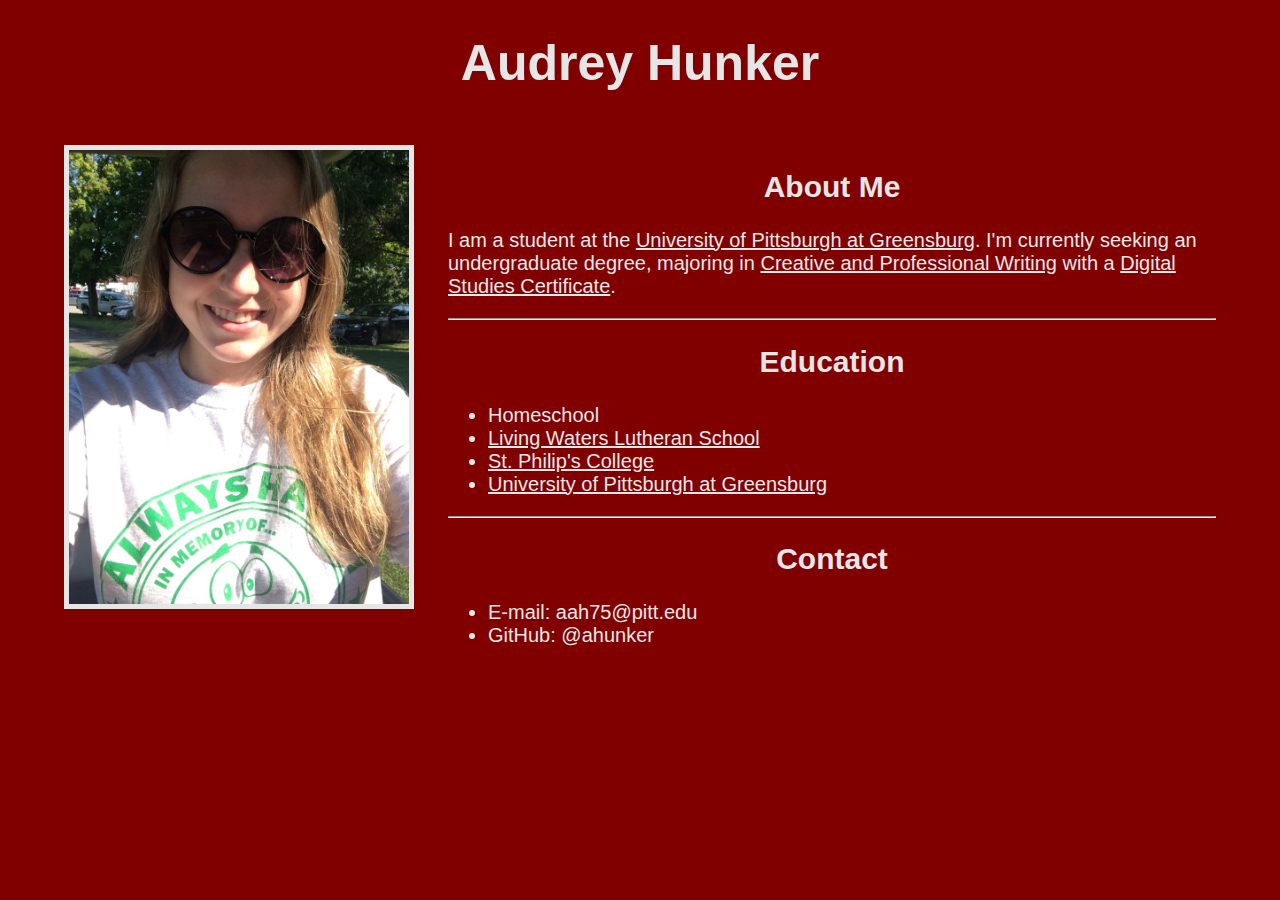
<file: Personal_Webpage/index.html>
<!DOCTYPE html
  SYSTEM "about:legacy-compat">
<html xmlns="http://www.w3.org/1999/xhtml">
    <head>
        <meta http-equiv="Content-Type" content="text/html; charset=utf-8" />
        <link rel="stylesheet" type="text/css" href="style.css" />
        <title>Audrey Hunker</title>
    </head>
    <body>
        <h1>Audrey Hunker</h1>
        <!--#include virtual="menu.html" -->
        <div class="img">
            <img src="me.jpg" alt="Image of Audrey Hunker" class="me" />
        </div>
        <div class="text">
            <div class="bio">
                <h2>About Me</h2>
                <p class="bio">I am a student at the <a href="http://www.upg.pitt.edu/"
                        >University of Pittsburgh at Greensburg</a>. I'm currently seeking an
                    undergraduate degree, majoring in <a
                        href="http://www.greensburg.pitt.edu/academics/creative-and-professional-writing"
                        >Creative and Professional Writing</a> with a <a
                        href="http://greensburg.pitt.edu/academics/info/digital-studies">Digital
                        Studies Certificate</a>. </p>
            </div>
            <div class="education">
                <hr/>
                <h2>Education</h2>
                <ul>
                    <li>Homeschool</li>
                    <li>
                        <a href="http://livingwaterslutheranschool.nt.edu.au/">Living Waters
                            Lutheran School</a></li>
                    <li><a href="http://www.stphilips.nt.edu.au/">St. Philip's College</a></li>
                    <li><a href="http://www.upg.pitt.edu/">University of Pittsburgh at
                            Greensburg</a></li>
                </ul>
            </div>
            <div class="contact">
                <hr/>
                <h2>Contact</h2>
                <ul>
                    <li>E-mail: aah75@pitt.edu</li>
                    <li>GitHub: @ahunker</li>
                </ul>
            </div>
        </div>
    </body>
</html>
</file>
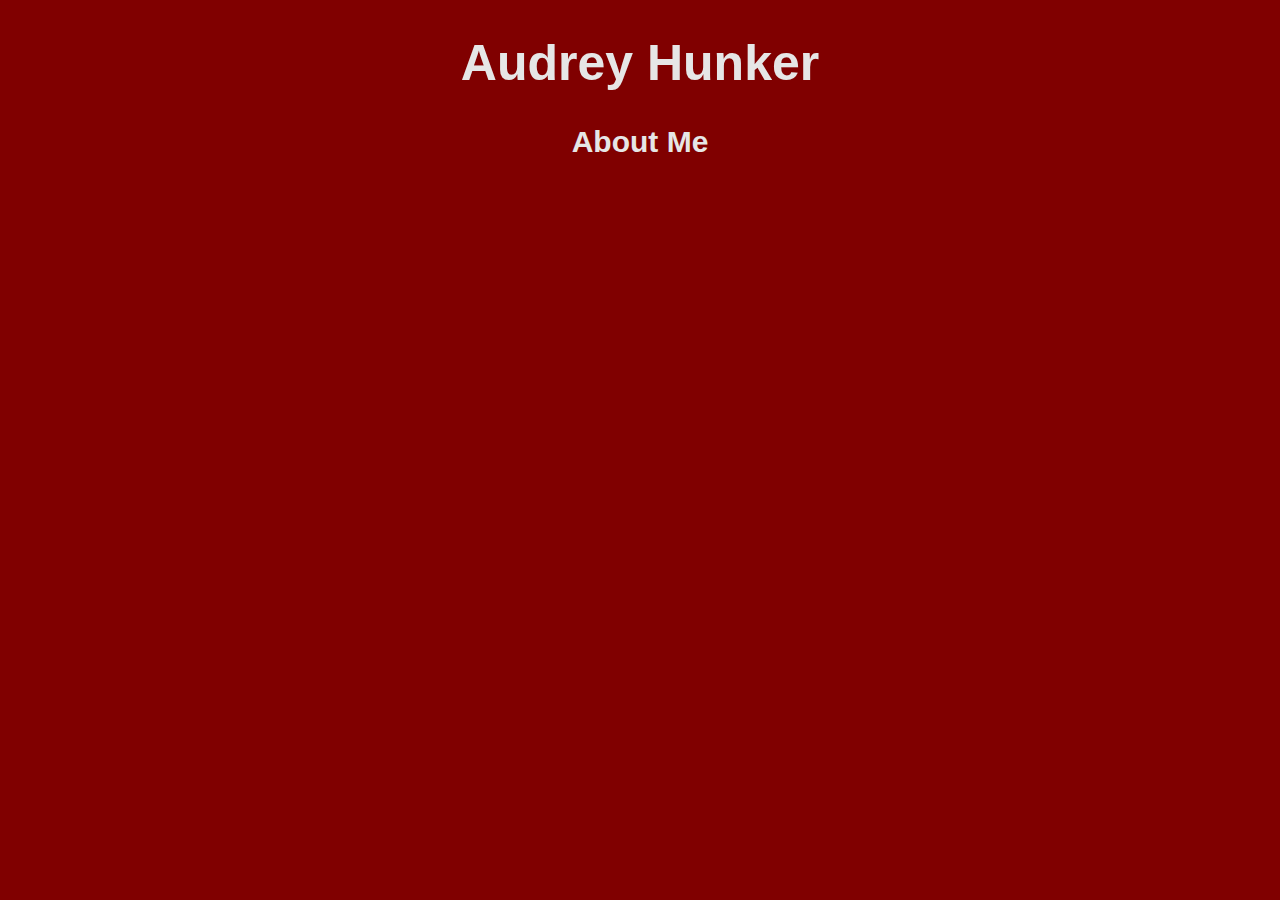
<file: Personal_Webpage/about.html>
<?xml version="1.0" encoding="UTF-8"?>
<!DOCTYPE html>
<html xmlns="http://www.w3.org/1999/xhtml">
    <head>
        <meta http-equiv="Content-Type" content="text/html; charset=utf-8" />
        <link rel="stylesheet" type="text/css" href="style.css" />
        <title>About Audrey Hunker</title>
    </head>
    <body>
        <h1>Audrey Hunker</h1>
        <!--#include virtual="menu.html" -->
        <h2>About Me</h2>
    </body>
</html>
</file>
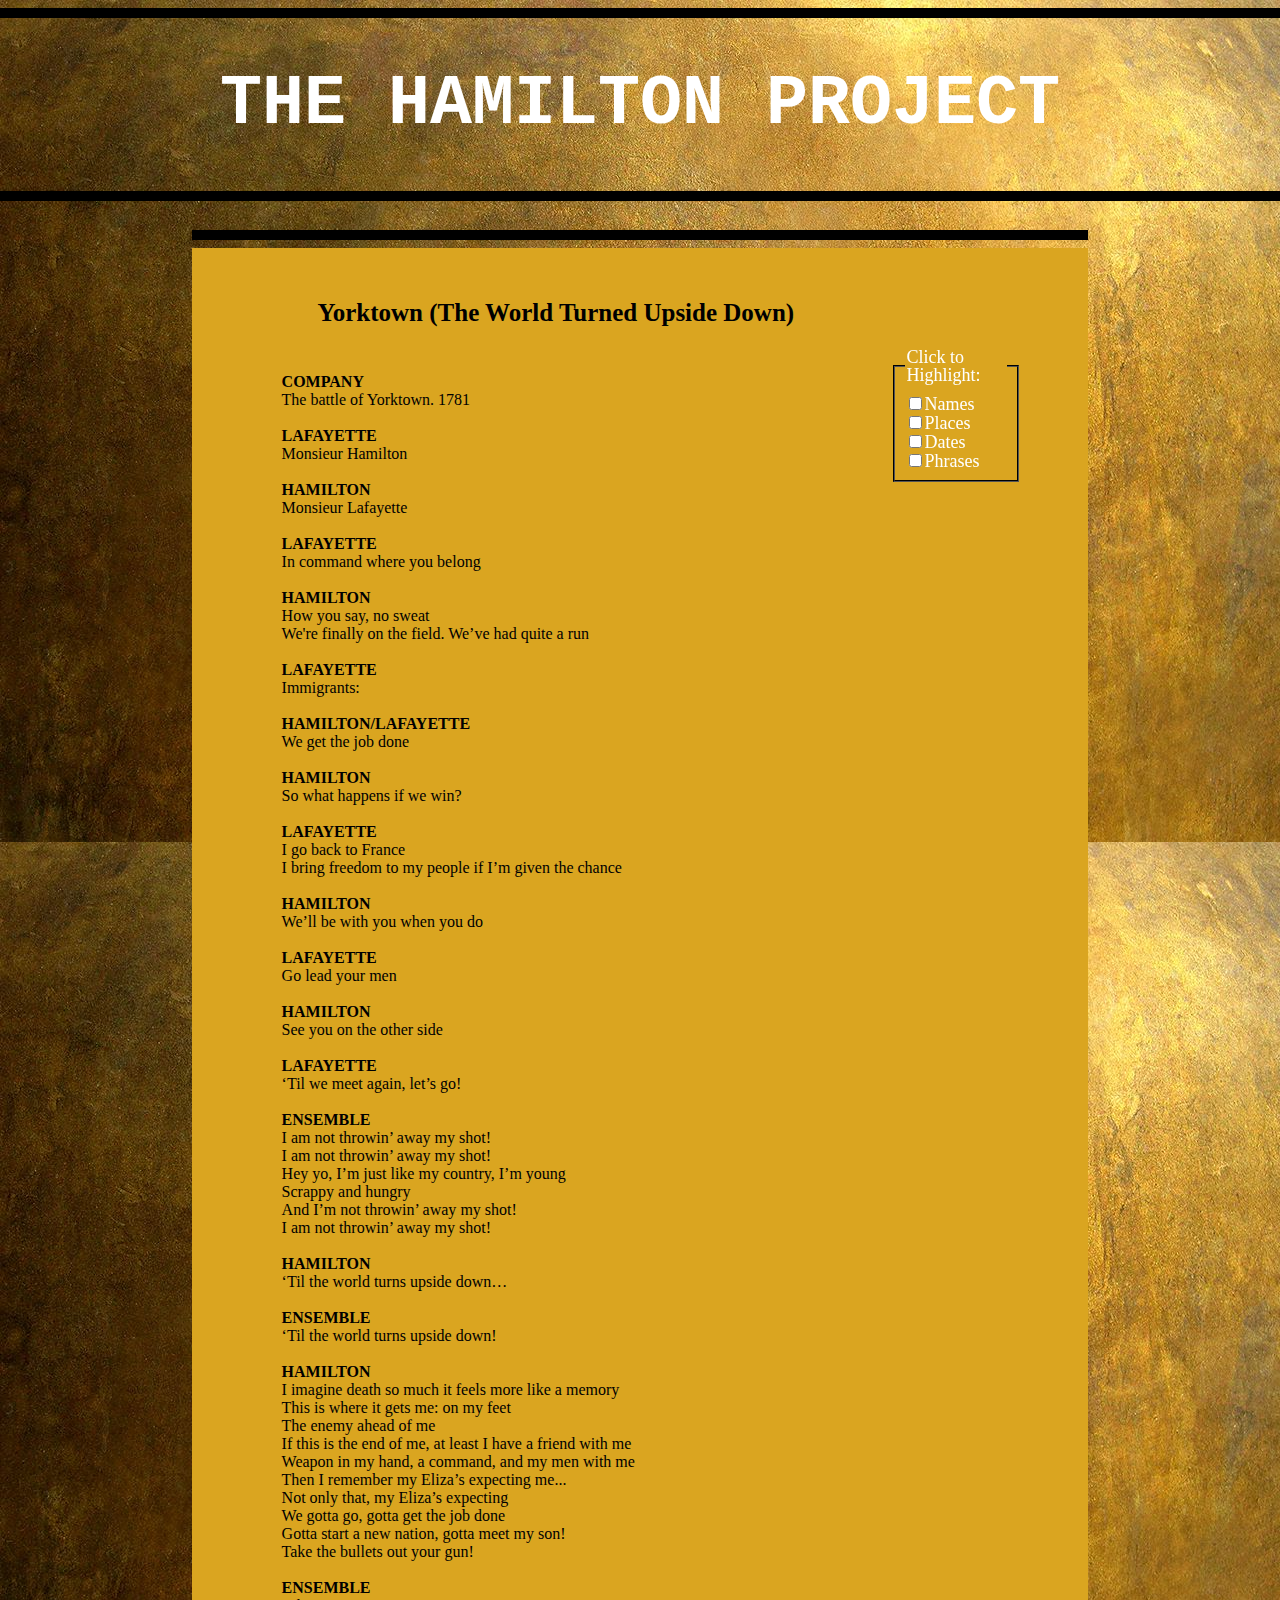
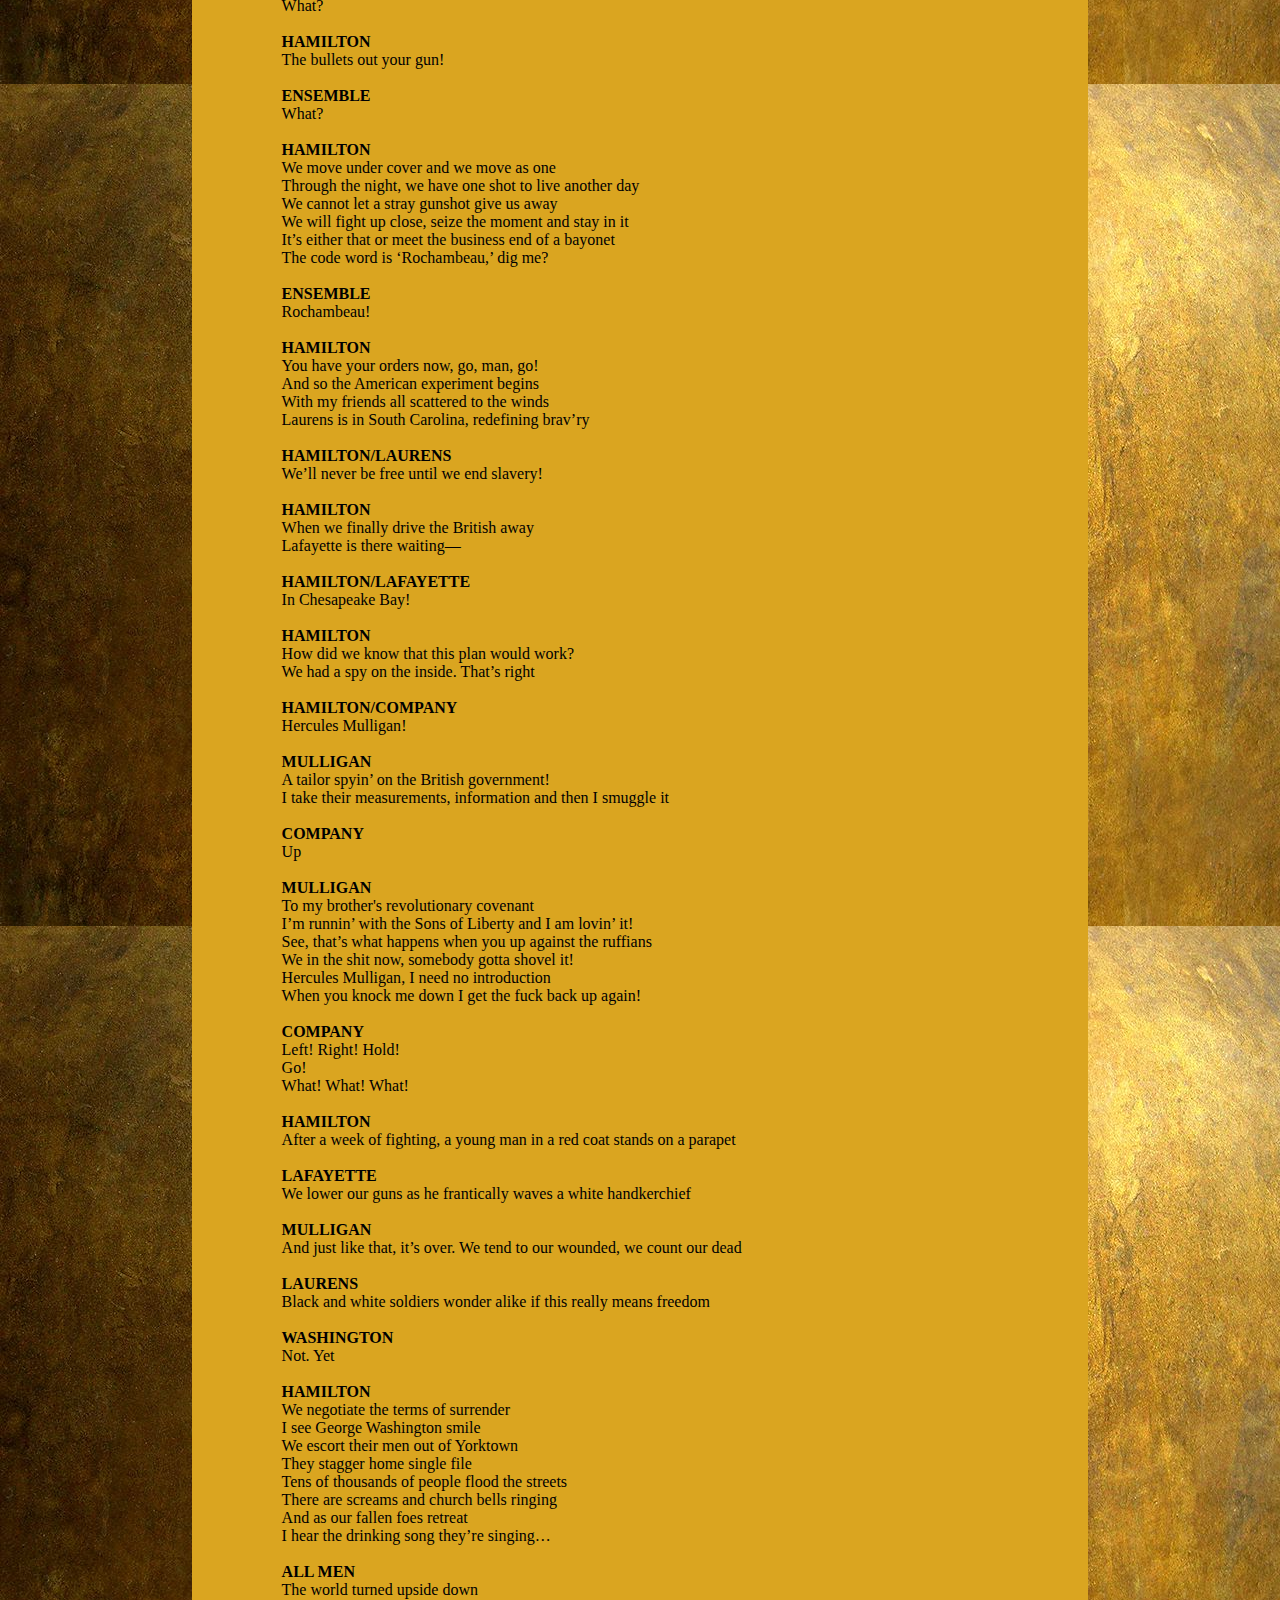
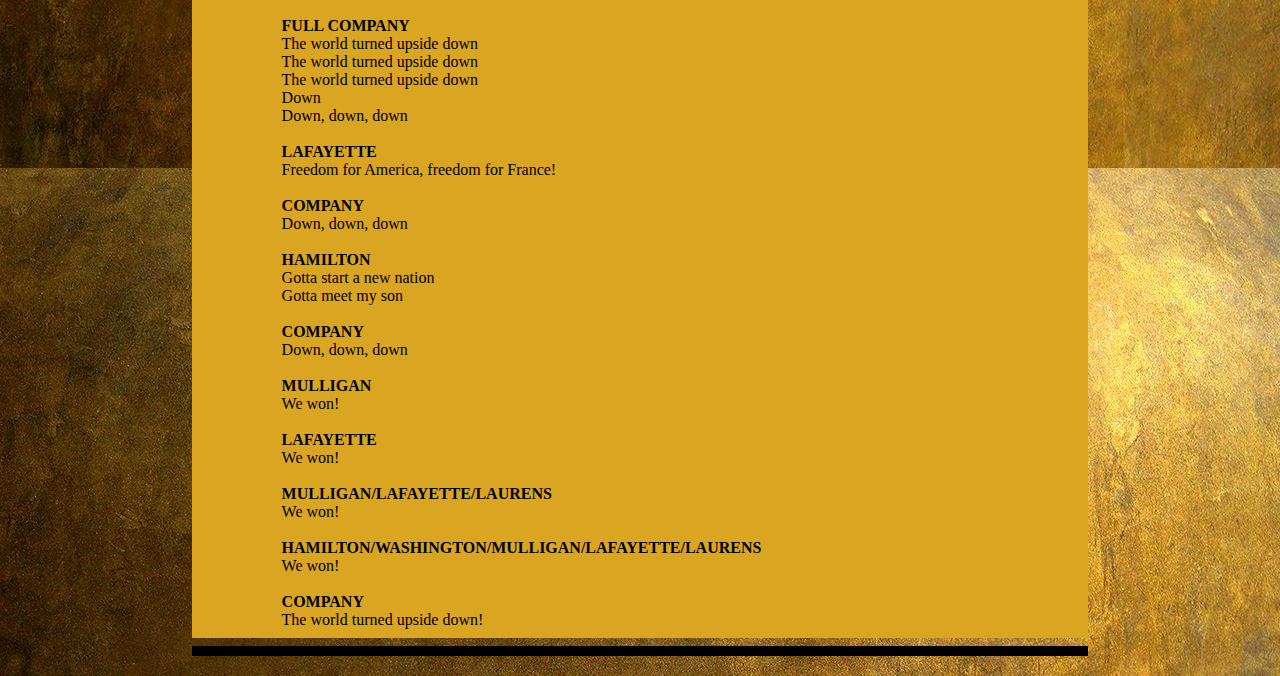
<file: Personal_Webpage/Hunker_April_07_JS_02.html>
<!DOCTYPE html
  SYSTEM "about:legacy-compat">
<html xmlns="http://www.w3.org/1999/xhtml">
   <head>
      <meta http-equiv="Content-Type" content="text/html; charset=utf-8" />
      <title>Hamilton Project: Yorktown (The World Turned Upside Down) </title>
      <link rel="stylesheet" type="text/css" href="Hunker_April_07_JS_02.css" />
      <script type="text/javascript" src="Hunker_April_07_JS_02.js"></script>
   </head>
   <body>
      <hr />
      <h1>THE HAMILTON PROJECT</h1>
      <hr />
      <div class="song">
         <hr />
         <div>
            <fieldset>
               <legend>Click to Highlight:</legend><input type="checkbox" id="persNametoggle"
                   /><span class="persName">Names</span><br /><input type="checkbox"
                  id="placeNametoggle" /><span class="placeName">Places</span><br /><input
                  type="checkbox" id="datetoggle" /><span class="date">Dates</span><br /><input
                  type="checkbox" id="phrtoggle" /><span class="phr">Phrases
               </span></fieldset>
         </div>
         <div class="lyrics">
            <h2>Yorktown (The World Turned Upside Down)</h2>
            <br /><strong>COMPANY</strong><br /> The battle of <span class="placeName"
               >Yorktown</span>. <span class="date">1781</span><br />
            <br /><strong>LAFAYETTE</strong><br />
            <span class="persName">Monsieur Hamilton</span><br />
            <br /><strong>HAMILTON</strong><br />
            <span class="persName">Monsieur Lafayette</span><br />
            <br /><strong>LAFAYETTE</strong><br /> In command where you belong<br />
            <br /><strong>HAMILTON</strong><br /> How you say, no sweat<br /> We're finally on the
            field. We’ve had quite a run<br />
            <br /><strong>LAFAYETTE</strong><br /> Immigrants:<br />
            <br /><strong>HAMILTON/LAFAYETTE</strong><br /> We get the job done<br />
            <br /><strong>HAMILTON</strong><br /> So what happens if we win?<br />
            <br /><strong>LAFAYETTE</strong><br /> I go back to <span class="placeName"
               >France</span><br /> I bring freedom to my people if I’m given the chance<br />
            <br /><strong>HAMILTON</strong><br /> We’ll be with you when you do<br />
            <br /><strong>LAFAYETTE</strong><br /> Go lead your men<br />
            <br /><strong>HAMILTON</strong><br /> See you on the other side<br />
            <br /><strong>LAFAYETTE</strong><br /> ‘Til we meet again, let’s go!<br />
            <br /><strong>ENSEMBLE</strong><br /> I am not throwin’ away <span class="phr">my
               shot</span>!<br /> I am not throwin’ away <span class="phr">my shot</span>!<br /> Hey
            yo, I’m just like my country, I’m young<br /> Scrappy and hungry<br /> And I’m not
            throwin’ away <span class="phr">my shot</span>!<br /> I am not throwin’ away <span
               class="phr">my shot</span>!<br />
            <br /><strong>HAMILTON</strong><br /> ‘Til the world turns upside down…<br />
            <br /><strong>ENSEMBLE</strong><br /> ‘Til the world turns upside down!<br />
            <br /><strong>HAMILTON</strong><br /> I imagine death so much it feels more like a
            memory<br /> This is where it gets me: on my feet<br /> The enemy ahead of me<br /> If
            this is the end of me, at least I have a friend with me<br /> Weapon in my hand, a
            command, and my men with me<br /> Then I remember my <span class="persName"
               >Eliza’s</span> expecting me...<br /> Not only that, my <span class="persName"
               >Eliza’s</span> expecting<br /> We gotta go, gotta get the job done<br /> Gotta start
            a new nation, gotta meet my son!<br /> Take the bullets out your gun!<br />
            <br /><strong>ENSEMBLE</strong><br /> What?<br />
            <br /><strong>HAMILTON</strong><br /> The bullets out your gun!<br />
            <br /><strong>ENSEMBLE</strong><br /> What?<br />
            <br /><strong>HAMILTON</strong><br /> We move under cover and we move as one<br />
            Through the night, we have one shot to live another day<br /> We cannot let a stray
            gunshot give us away<br /> We will fight up close, seize the moment and stay in it<br />
            It’s either that or meet the business end of a bayonet<br /> The code word is
            ‘Rochambeau,’ dig me?<br />
            <br /><strong>ENSEMBLE</strong><br /> Rochambeau!<br />
            <br /><strong>HAMILTON</strong><br /> You have your orders now, go, man, go!<br /> And
            so the American experiment begins<br /> With my friends all scattered to the winds<br />
            <span class="persName">Laurens</span> is in <span class="placeName">South
               Carolina</span>, redefining brav’ry<br />
            <br /><strong>HAMILTON/LAURENS</strong><br /> We’ll never be free until we end slavery!<br />
            <br /><strong>HAMILTON</strong><br /> When we finally drive the British away<br />
            <span class="persName">Lafayette</span> is there waiting—<br />
            <br /><strong>HAMILTON/LAFAYETTE</strong><br /> In <span class="placeName">Chesapeake
               Bay</span>!<br />
            <br /><strong>HAMILTON</strong><br /> How did we know that this plan would work?<br />
            We had a spy on the inside. That’s right<br />
            <br /><strong>HAMILTON/COMPANY</strong><br />
            <span class="persName">Hercules Mulligan</span>!<br />
            <br /><strong>MULLIGAN</strong><br /> A tailor spyin’ on the British government!<br /> I
            take their measurements, information and then I smuggle it<br />
            <br /><strong>COMPANY</strong><br /> Up<br />
            <br /><strong>MULLIGAN</strong><br /> To my brother's revolutionary covenant<br /> I’m
            runnin’ with the Sons of Liberty and I am lovin’ it!<br /> See, that’s what happens when
            you up against the ruffians<br /> We in the shit now, somebody gotta shovel it!<br />
            <span class="persName">Hercules Mulligan</span>, I need no introduction<br /> When you
            knock me down I get the fuck back up again!<br />
            <br /><strong>COMPANY</strong><br /> Left! Right! Hold!<br /> Go!<br /> What! What! What!<br />
            <br /><strong>HAMILTON</strong><br /> After a week of fighting, a young man in a red
            coat stands on a parapet<br />
            <br /><strong>LAFAYETTE</strong><br /> We lower our guns as he frantically waves a white handkerchief<br />
            <br /><strong>MULLIGAN</strong><br /> And just like that, it’s over. We tend to our
            wounded, we count our dead<br />
            <br /><strong>LAURENS</strong><br /> Black and white soldiers wonder alike if this
            really means freedom<br />
            <br /><strong>WASHINGTON</strong><br /> Not. Yet<br />
            <br /><strong>HAMILTON</strong><br /> We negotiate the terms of surrender<br /> I see
               <span class="persName">George Washington</span> smile<br /> We escort their men out
            of <span class="placeName">Yorktown</span><br /> They stagger home single file<br />
            Tens of thousands of people flood the streets<br /> There are screams and church bells
            ringing<br /> And as our fallen foes retreat<br /> I hear the drinking song they’re singing…<br />
            <br /><strong>ALL MEN</strong><br /> <span class="phr">The world turned upside down</span><br />
            <br /><strong>FULL COMPANY</strong><br /> <span class="phr">The world turned upside down</span><br /> <span class="phr">The world
               turned upside down</span><br /> <span class="phr">The world turned upside down</span><br /> Down<br /> Down, down, down<br />
            <br /><strong>LAFAYETTE</strong><br /> Freedom for <span class="placeName"
               >America</span>, freedom for <span class="placeName">France</span>!<br />
            <br /><strong>COMPANY</strong><br /> Down, down, down<br />
            <br /><strong>HAMILTON</strong><br /> Gotta start a new nation<br /> Gotta meet my son<br />
            <br /><strong>COMPANY</strong><br /> Down, down, down<br />
            <br /><strong>MULLIGAN</strong><br /> We won!<br />
            <br /><strong>LAFAYETTE</strong><br /> We won!<br />
            <br /><strong>MULLIGAN/LAFAYETTE/LAURENS</strong><br /> We won!<br />
            <br /><strong>HAMILTON/WASHINGTON/MULLIGAN/LAFAYETTE/LAURENS</strong><br /> We won!<br />
            <br /><strong>COMPANY</strong><br /> <span class="phr">The world turned upside down</span>!<br />
         </div>
         <hr />
      </div>
   </body>
</html>
</file>
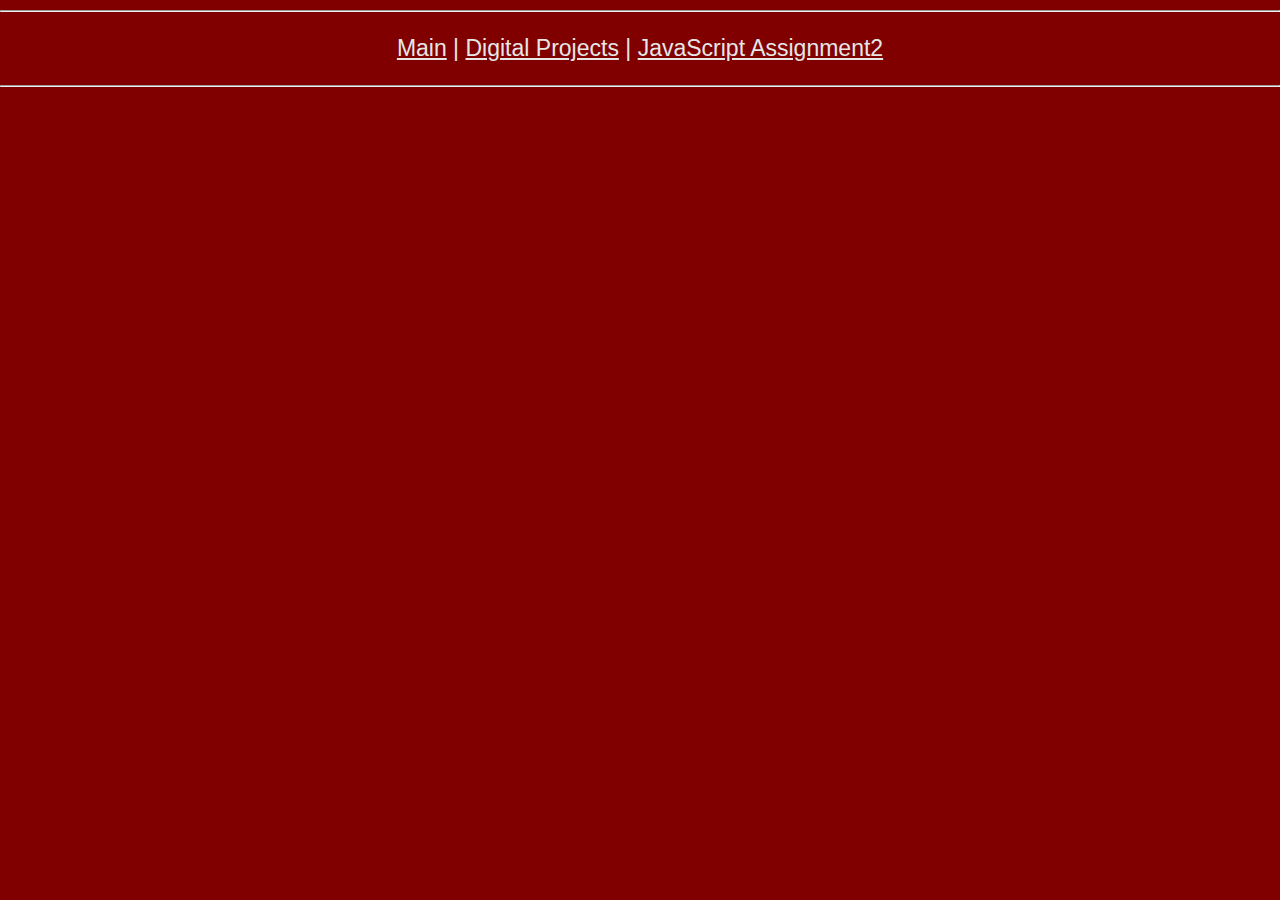
<file: Personal_Webpage/menu.html>
<!DOCTYPE html>
<html xmlns="http://www.w3.org/1999/xhtml">
    <head>
        <meta http-equiv="Content-Type" content="text/html; charset=utf-8" />
        <link rel="stylesheet" type="text/css" href="style.css" />
        <title></title>
    </head>
    <body>
        <hr/>
        <p class="menu"><a href="index.html" class="menu">Main</a> | <a href="projects.html" class="menu">Digital Projects</a> | <a href="Hunker_April_07_JS_02.html">JavaScript Assignment2</a></p>
        <hr/>
    </body>
</html>
</file>
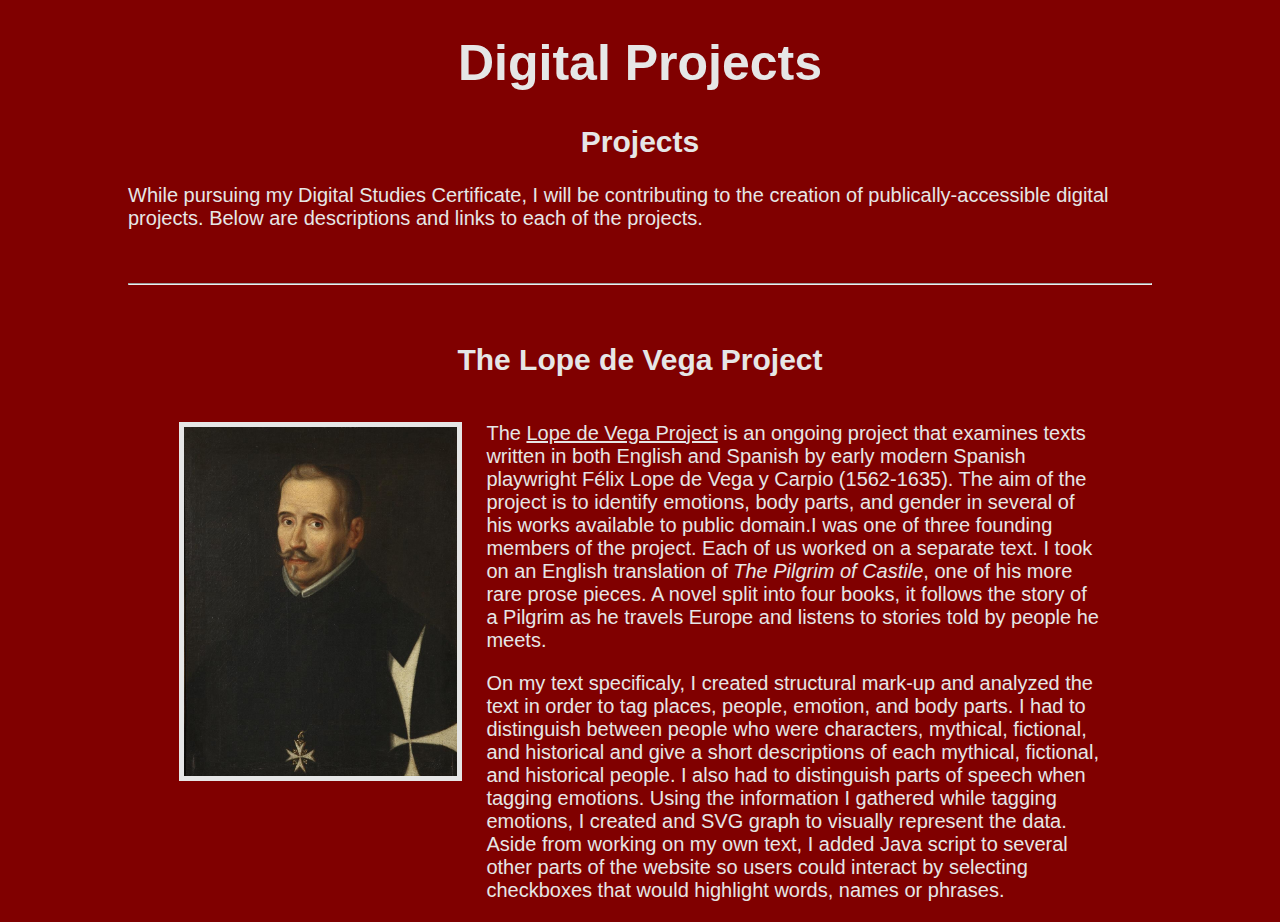
<file: Personal_Webpage/projects.html>
<!DOCTYPE html SYSTEM "http://www.w3.org/TR/xhtml1/DTD/xhtml1-transitional.dtd">
<html xmlns="http://www.w3.org/1999/xhtml">
    <head>
        <meta http-equiv="Content-Type" content="text/html; charset=utf-8" />
        <link rel="stylesheet" type="text/css" href="style.css" />
        <script type="text/javascript" src="projects.js">/**/</script>
        <title>Digital Projects</title>
    </head>
    <body>
        <h1>Digital Projects</h1>
        <!--#include virtual="menu.html"-->
        <h2>Projects</h2>
        <div class="projects">
            <div><p class="projects">While pursuing my Digital Studies Certificate, I will be
                contributing to the creation of publically-accessible digital projects. Below are
                descriptions and links to each of the projects.</p></div>
            <br/>
            <hr/>
            <br/>
            <h2>The Lope de Vega Project</h2>
            <div class="text"> 
            <p>The <a href="http://lope.newtfire.org">Lope de Vega Project</a> is an ongoing project
                that examines texts written in both English and Spanish by early modern Spanish
                playwright Félix Lope de Vega y Carpio (1562-1635). The aim of the project is to
                identify emotions, body parts, and gender in several of his works available to
                public domain.I was one of three founding members of the project. Each of us worked
                on a separate text. I took on an English translation of <i>The Pilgrim of
                    Castile</i>, one of his more rare prose pieces. A novel split into four books,
                it follows the story of a Pilgrim as he travels Europe and listens to stories told
                by people he meets.</p>
            <p>On my text specificaly, I created structural mark-up and analyzed the text in order
                to tag places, people, emotion, and body parts. I had to distinguish between people
                who were characters, mythical, fictional, and historical and give a short
                descriptions of each mythical, fictional, and historical people. I also had to
                distinguish parts of speech when tagging emotions. Using the information I gathered
                while tagging emotions, I created and SVG graph to visually represent the data.
                Aside from working on my own text, I added Java script to several other parts of the
                website so users could interact by selecting checkboxes that would highlight words,
                names or phrases. </p></div>
            <div class="img"><img src="LopedeVega.jpg" alt="Image of Lope de Vega" class="LopeProject" /></div>
            
        </div>
    </body>
</html>
</file>
<file: Personal_Webpage/style.css>
html{
    margin: 0px;
    padding: 0px;

}

body{
background-color: #800000;
font-family: arial, serif;
font-size: 20px;
color: black;
width:100%;
    margin: 0px;
    padding: 0px;
    color: #e6e6e6;
}

h1{
text-align: center;
font-family: arial-black, sans-serif;
font-size: 50px;
}

h2{
text-align: center;
font-family: arial-black, sans-serif;
font-size: 30px;
}

div.text{
    width: 60%;
    float: right;
    padding-right: 5%;
}

div.img{
    padding-top: 20px;
    padding-left: 5%;
}

img{
    float: left;
    width: 28%;
    border-width: 5px;
    border-style: solid;
    border-color: #e6e6e6;
}

p.menu{
font-size: 23px;
font-family: arial-narrow, sans-serif;
text-align: center;
}

a{
    color:#e6e6e6;
}

div.projects{
    width: 80%;
    padding-right: 10%;
    padding-left: 10%;
}

/* visited link */
a:visited {
    color: pink;
}

/* mouse over link */
a:hover {
    color: pink;
}

/* selected link */
a:active {
    color: pink;
}
</file>
<file: Personal_Webpage/Hunker_April_07_JS_02.css>
html{
   margin: 0px;
    padding: 0px;
    }
body{
    font-family: georgia, serif;
    background-image: url("back2.jpg");
    color: white;
    width:100%;
    margin: 0px;
    padding: 0px;
}


/*Menu at top of every page*/
h1{
    font-size: 70px;
    text-align: center;
    font-family: "Courier New";
}
hr {
    border-color: black;
    border-width: 5px;
    border-style: solid;
}



h2{
    font-size: 25px;
    text-align: left;
    padding-left: 5%;
    padding-top: 3%;
    padding-bottom: 1%;
}

div.lyrics{
    text-align: left;
    padding-left: 10%;
    padding-right: 10%;
    padding-top: 1%;
    padding-bottom: 1%;
    background: goldenrod;
}

div.song{
    font-family: georgia, serif;
    color: black;
    padding-left: 15%;
    padding-right: 15%;
    padding-top:1%;
    padding-bottom: 1%;
}

fieldset {
    font-size: 18px;
    line-height: 1;
    width: 8%;
    float:right;
    padding: 10px;
    margin-top: 100px;
    margin-right: 5px;
    position:fixed;
    right:20%;
    background:goldenrod;
    color: white;
    border-color: black;
}
span.placeName.on {color:#ffff4d;font-weight: bold;}
span.persName.on {color:#800040;font-weight: bold;}
span.date.on {color:#e6e6e6;font-weight: bold;}
span.phr.on {color:#cc6600; font-weight: bold;}
</file>
